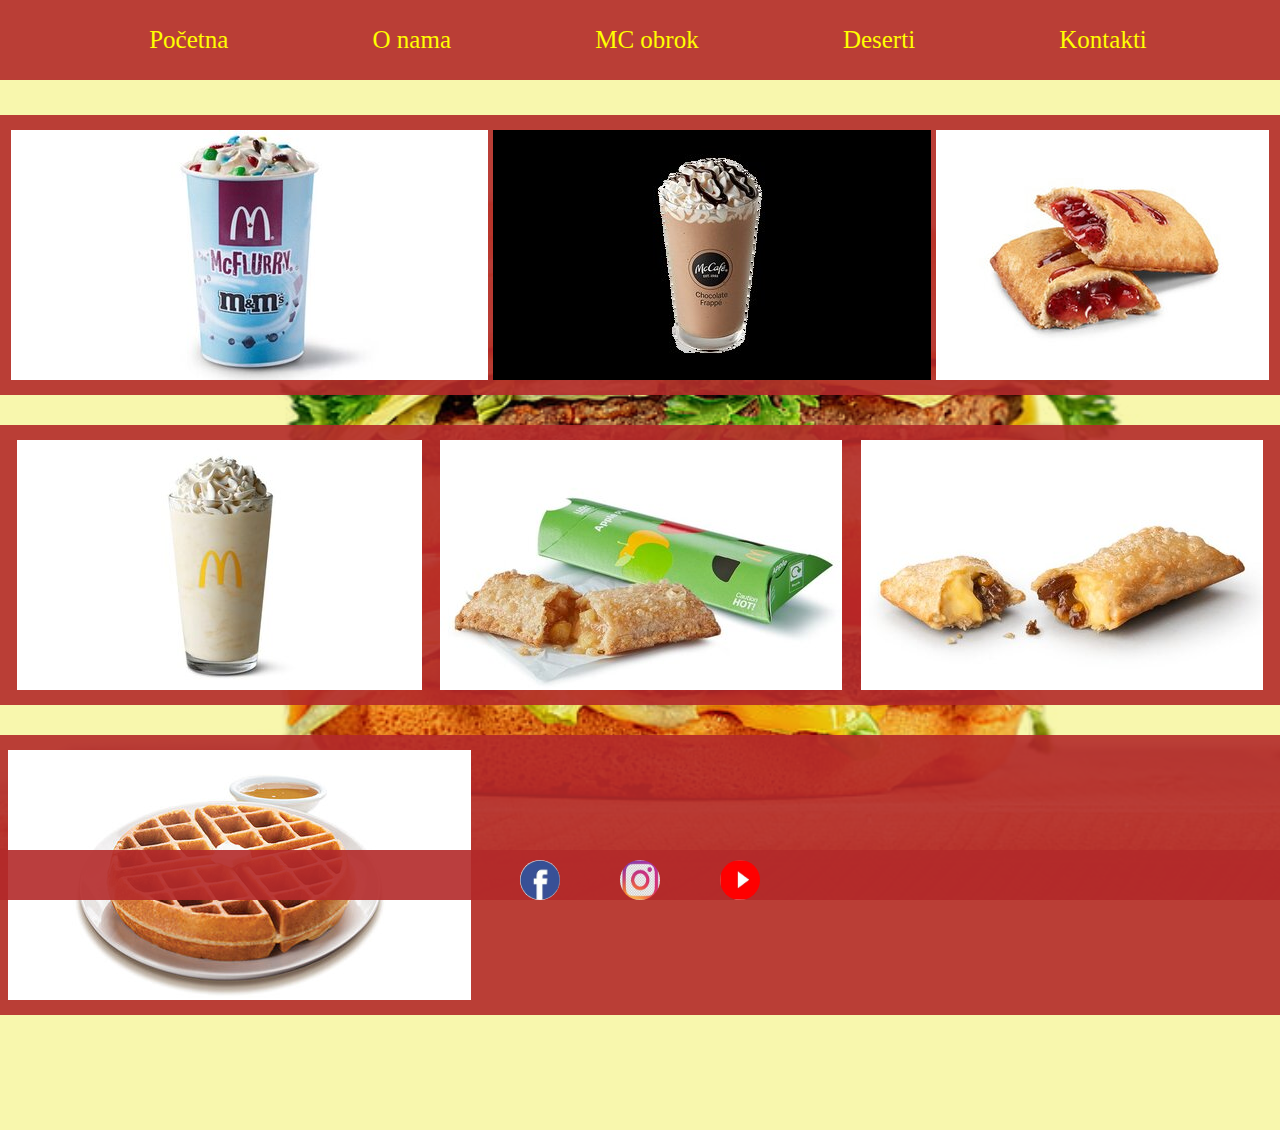
<file: deserti.html>
<!DOCTYPE html>
<html lang="en">
<head>
    <meta charset="UTF-8">
    <meta http-equiv="X-UA-Compatible" content="IE=edge">
    <meta name="viewport" content="width=device-width, initial-scale=1.0">
    <link rel="stylesheet" href="style.css">
    <title>Početna</title>
</head>
<body>
    <div class="menu">
        <ul class="navbar">
            <li class="nav-item"><a href="index.html" class="dugme">Početna</a></li>
            <li class="nav-item"><a href="o_nama.html" class="dugme">O nama</a></li>
            <li class="nav-item"><a href="mcObrok.html" class="dugme">MC obrok</a></li>
            <li class="nav-item"><a href="deserti.html" class="dugme">Deserti</a></li>
            <li class="nav-item"><a href="kontakti.html" class="dugme">Kontakti</a></li>
        </ul>
    </div>
<main>
    <div class="slike1">
        <img src="slike/mcflurry.jpg">
        <img src="slike/mcfrappe.jpg"> 
        <img src="slike/mcpie.jpg">
    </div>
    <div class="slike1">
        <img src="slike/mcfrappe1.jpg">
        <img src="slike/mcpie1.jpg">
        <img src="slike/mcpie2.jpg">
    </div>
    <div class="slike2">
        <img src="slike/mcwaffle.jpg">
    </div>
</main>
    <div class="footer-container">
        <footer class="container">
                <div id="footer-image1"> </div>
                <div id="footer-image2"> </div>
                <div id="footer-image3"> </div>
        </footer>
    </div>
</html>
</file>
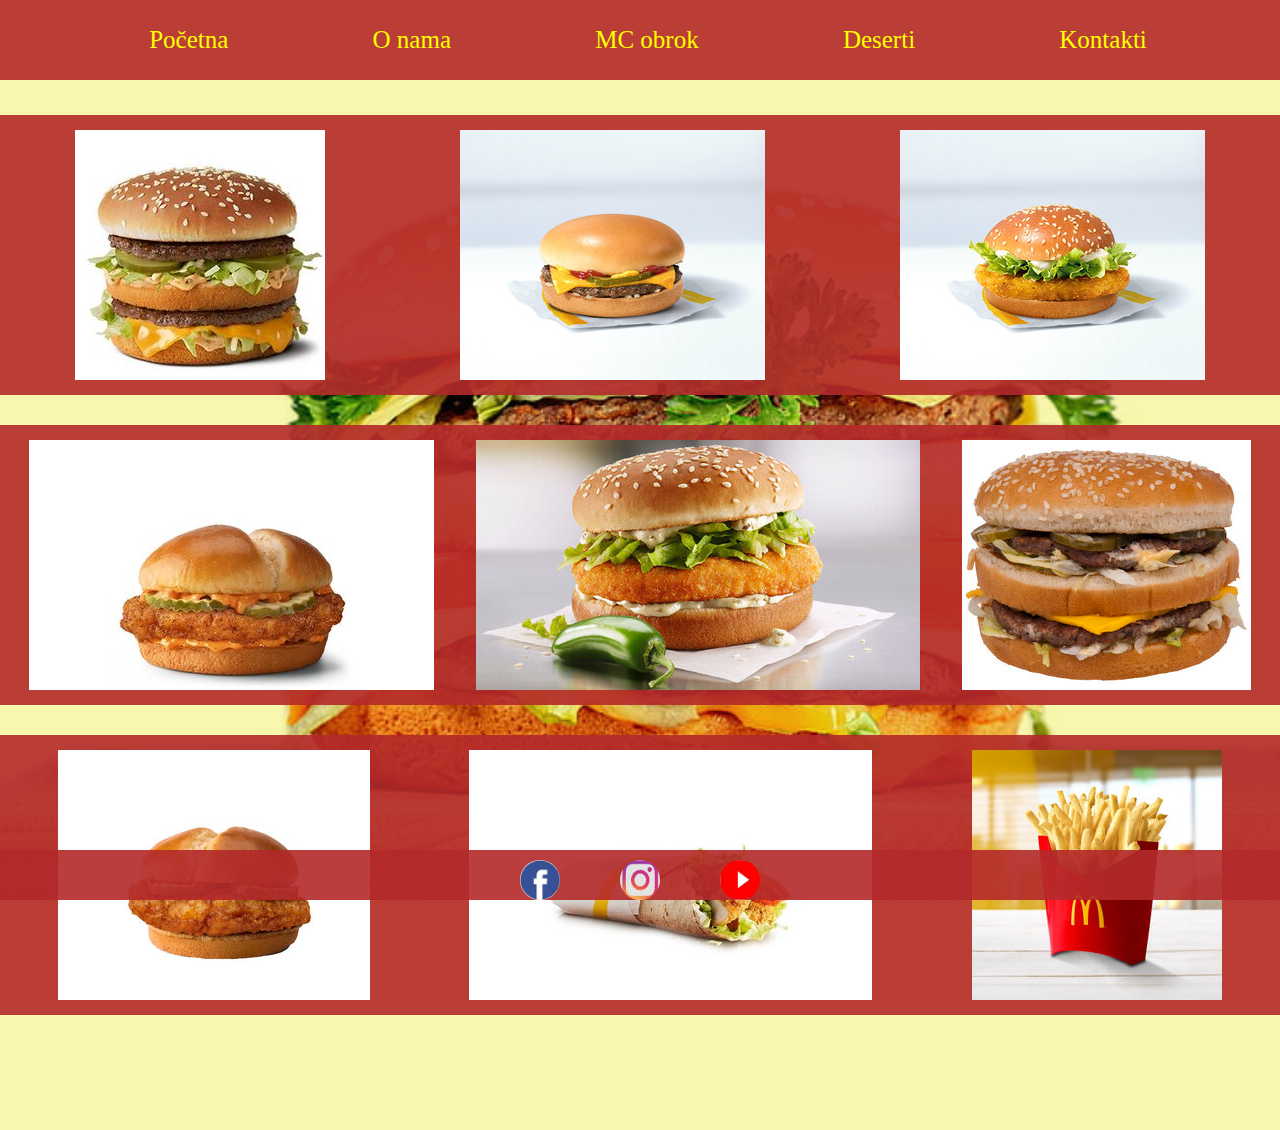
<file: mcObrok.html>
<!DOCTYPE html>
<html lang="en">
<head>
    <meta charset="UTF-8">
    <meta http-equiv="X-UA-Compatible" content="IE=edge">
    <meta name="viewport" content="width=device-width, initial-scale=1.0">
    <link rel="stylesheet" href="style.css">
    <title>Početna</title>
</head>
<body>
    <div class="menu">
        <ul class="navbar">
            <li class="nav-item"><a href="index.html" class="dugme">Početna</a></li>
            <li class="nav-item"><a href="o_nama.html" class="dugme">O nama</a></li>
            <li class="nav-item"><a href="mcObrok.html" class="dugme">MC obrok</a></li>
            <li class="nav-item"><a href="deserti.html" class="dugme">Deserti</a></li>
            <li class="nav-item"><a href="kontakti.html" class="dugme">Kontakti</a></li>
        </ul>
    </div>
<main>
    <div class="slike1">
        <img src="slike/mcobrok.jpg">
        <img src="slike/mcobrok2.jpg"> 
        <img src="slike/mcobrok3.jpg">
    </div>
    <div class="slike1">
        <img src="slike/mcobrok4.jpg">
        <img src="slike/mcobrok5.jpg">
        <img src="slike/mcobrok6.jpg">
    </div>
    <div class="slike1">
        <img src="slike/mcobrok7.jpg">
        <img src="slike/mcobrok8.jpg">
        <img src="slike/mcobrok9.jpg">
    </div>
</main>

    <div class="footer-container">
        <footer class="container">
                <div id="footer-image1"> </div>
                <div id="footer-image2"> </div>
                <div id="footer-image3"> </div>
        </footer>
    </div>
</body>
</html>
</file>
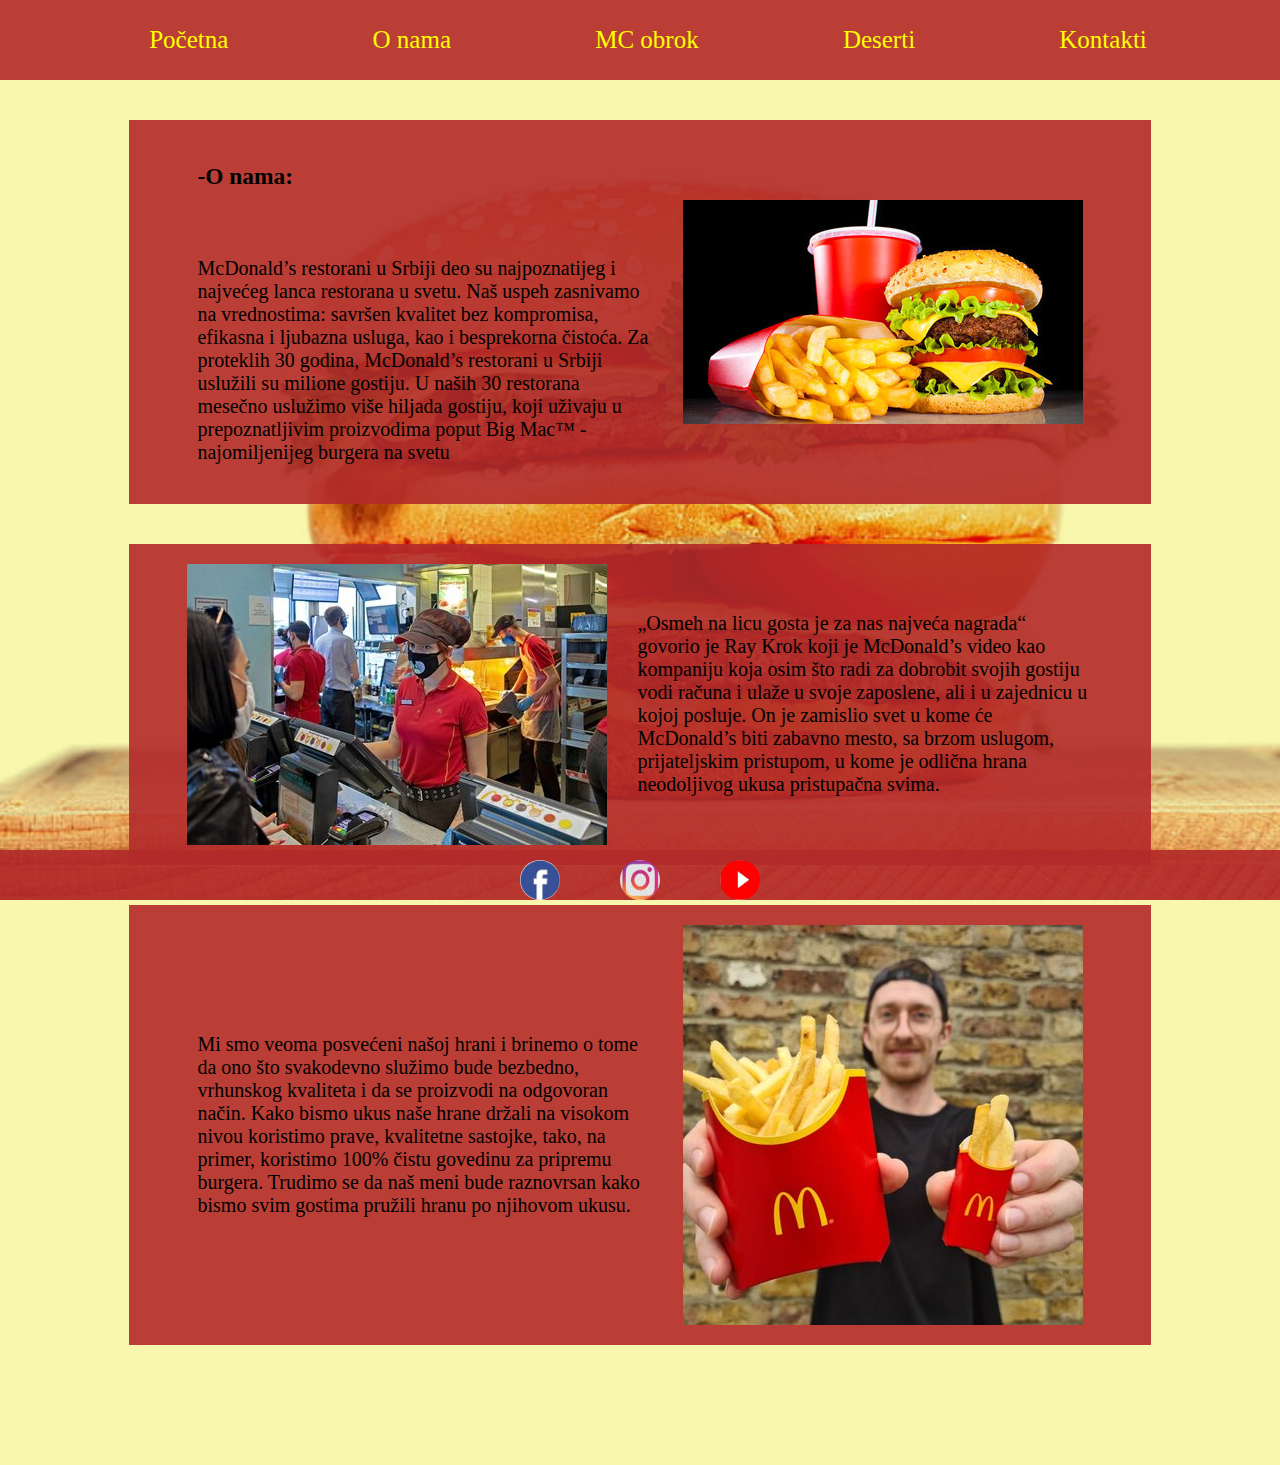
<file: o_nama.html>
<!DOCTYPE html>
<html lang="en">
<head>
    <meta charset="UTF-8">
    <meta http-equiv="X-UA-Compatible" content="IE=edge">
    <meta name="viewport" content="width=device-width, initial-scale=1.0">
    <link rel="stylesheet" href="style.css">
    <title>Početna</title>
</head>
<body>
    <div class="menu">
        <ul class="navbar">
            <li class="nav-item"><a href="index.html" class="dugme">Početna</a></li>
            <li class="nav-item"><a href="o_nama.html" class="dugme">O nama</a></li>
            <li class="nav-item"><a href="mcObrok.html" class="dugme">MC obrok</a></li>
            <li class="nav-item"><a href="deserti.html" class="dugme">Deserti</a></li>
            <li class="nav-item"><a href="kontakti.html" class="dugme">Kontakti</a></li>
        </ul>
    </div>
<main>
    <div class="o-nama">
        <div class="ONtext">
            <h3>-O nama:</h3><br>
            <p>McDonald’s restorani u Srbiji deo su najpoznatijeg i najvećeg lanca restorana u svetu. Naš uspeh zasnivamo na vrednostima: savršen kvalitet bez kompromisa, efikasna i ljubazna usluga, kao i besprekorna čistoća. Za proteklih 30 godina, McDonald’s restorani u Srbiji uslužili su milione gostiju. U naših 30 restorana mesečno uslužimo više hiljada gostiju, koji uživaju u prepoznatljivim proizvodima poput Big Mac™ - najomiljenijeg burgera na svetu</p>
        </div>
        <div class="ONslika"><img src="slike/onslika1.jpg"> </div>
    </div>
    <div class="o-nama">
        <div class="ONslika"><img src="slike/onslika2.jpg"> </div>
        <div class="ONtext">
            <p>„Osmeh na licu gosta je za nas najveća nagrada“ govorio je Ray Krok koji je McDonald’s video kao kompaniju koja osim što radi za dobrobit svojih gostiju vodi računa i ulaže u svoje zaposlene, ali i u zajednicu u kojoj posluje. On je zamislio svet u kome će McDonald’s biti zabavno mesto, sa brzom uslugom, prijateljskim pristupom, u kome je odlična hrana neodoljivog ukusa pristupačna svima.</p>
        </div>
    </div>
    <div class="o-nama">
        <div class="ONtext">
            <p>Mi smo veoma posvećeni našoj hrani i brinemo o tome da ono što svakodevno služimo bude bezbedno, vrhunskog kvaliteta i da se proizvodi na odgovoran način. Kako bismo ukus naše hrane držali na visokom nivou koristimo prave, kvalitetne sastojke, tako, na primer, koristimo 100% čistu govedinu za pripremu burgera. Trudimo se da naš meni bude raznovrsan kako bismo svim gostima pružili hranu po njihovom ukusu.</p>
        </div>
        <div class="ONslika"><img src="slike/onslika3.jpg"></div>
    </div>
</main>
<div class="footer-container">
    <footer class="container">
            <div id="footer-image1"> </div>
            <div id="footer-image2"> </div>
            <div id="footer-image3"> </div>
    </footer>
</div>
</body>
</html>
</file>
<file: style.css>
* {
    font-family:Cambria, Cochin, Georgia, Times, 'Times New Roman', serif;
    transition: 0.3s ease;
}

body {
    background-color: rgba(245, 243, 132, 0.664);
    background-image: url('slike/hamburger.jpg');
    background-size: cover;
    background-blend-mode: multiply;
    background-attachment: fixed;
}

.menu {
    width: 100%;
    height: 80px;
    background-color: rgba(179, 42, 42, 0.904);
    position: absolute;
    margin-bottom: 30px;
    top: 0;
    left: 0;
    right: 0;
}

.navbar {
    display: flex;
    justify-content: space-evenly;
    align-items: center;
    list-style: none;
    width: 95%;
}

.nav-item {
    flex-direction: row;
    margin: 10px;
}

.dugme {
    color: yellow;
    font-size: 25px;
    text-decoration: none;
    padding: 10px 25px;
}

.dugme:hover {
    background-color: rgb(80, 25, 25);
    width: auto;
    height: auto;
    border: 1px solid white;
    border-radius: 15px;
}

.footer-container {
    position: fixed;
    bottom: 0px;
    right: 0px;
    left: 0px;
    width: 100%;
    height: 50px;
    background-color: rgba(179, 42, 42, 0.904);
}

.container {
    width: 100%;
    display: flex;
    justify-content: center;
    align-items: center;
}

#footer-image1 {
    width: 40px;
    height: 40px;
    background-image: url('slike/fb.jpg');
    background-size: cover;
    border-radius: 50%;
    margin: 10px 30px;
}

#footer-image2 {
    width: 40px;
    height: 40px;
    background-image: url('slike/insta.jpg');
    background-size: cover;
    border-radius: 50%;
    margin: 10px 30px;
}

#footer-image3 {
    width: 40px;
    height: 40px;
    background-image: url('slike/yt.jpg');
    background-size: cover;
    border-radius: 50%;
    margin: 10px 30px;
}

#footer-image1:hover,#footer-image2:hover,#footer-image3:hover {
    transform: scale(1.2);
}

main {
    display: flex;
    align-items: center;
    justify-content: center;
    flex-direction: column;
    margin: 100px 0px;
}

.o-nama {
    width: 80%;
    height: auto;
    font-size: 15px;
    background-color: rgba(179, 42, 42, 0.904);
    margin: 20px 0px;
    padding: 20px 5px;
    display: flex;
    justify-content: center;
    align-items: center;
    flex-direction: row;
}

.ONtext {
    width: 45%;
    height: auto;
    margin: 0px 15px;
    font-size: 20px;
}

.ONslika {
    display: flex;
    justify-content: center;
    align-items: center;
    margin: 0px 15px;
}

#onslika1 {
    width: 80%;
    height: 80%;
}

#onslika2 {
    width: 80%;
    height: 80%;
}

#onslika3 {
    width: 80%;
    height: 80%;
}

#forma {
    height: auto;
    width: 170px;
    padding: 15px;
    background-color: rgba(179, 42, 42, 0.904);
    display: flex;
    justify-content: center;
    align-items: center;
    flex-direction: column;
}

.label {
    margin: 20px 0px;
    color: yellow;
}

.slike1{
    width: 100%;
    height: auto;
    margin: 15px 10px;
    display: flex;
    justify-content: space-around;
    align-items: center;
    flex-direction: row;
    background-color: rgba(179, 42, 42, 0.904);
    padding: 15px 10px;
}

.slike2 {
    width: 100%;
    height: auto;
    display: flex;
    justify-content: left;
    margin: 15px 10px;
    background-color: rgba(179, 42, 42, 0.904);
    padding: 15px 10px;
}

#pocetna {
    color: white;
    font-weight: bold;
    width: 520px;
    height: 450px;
    background-image: url('slike/mclogo.png');
    background-size: cover;
    animation: pocetna 2s ease infinite;
    display: flex;
    justify-content: center;
    align-items: center;
}

@keyframes pocetna {
    25% {
        transform: rotate(30deg);
    }

    50% {
        transform: rotate(-30deg);
    }

    75% {
        transform: rotate(-30deg);
    }

    100% {
        transform: rotate(0deg)
    }
}

#pocetna h1 {
    font-size: 80px;
}
</file>
